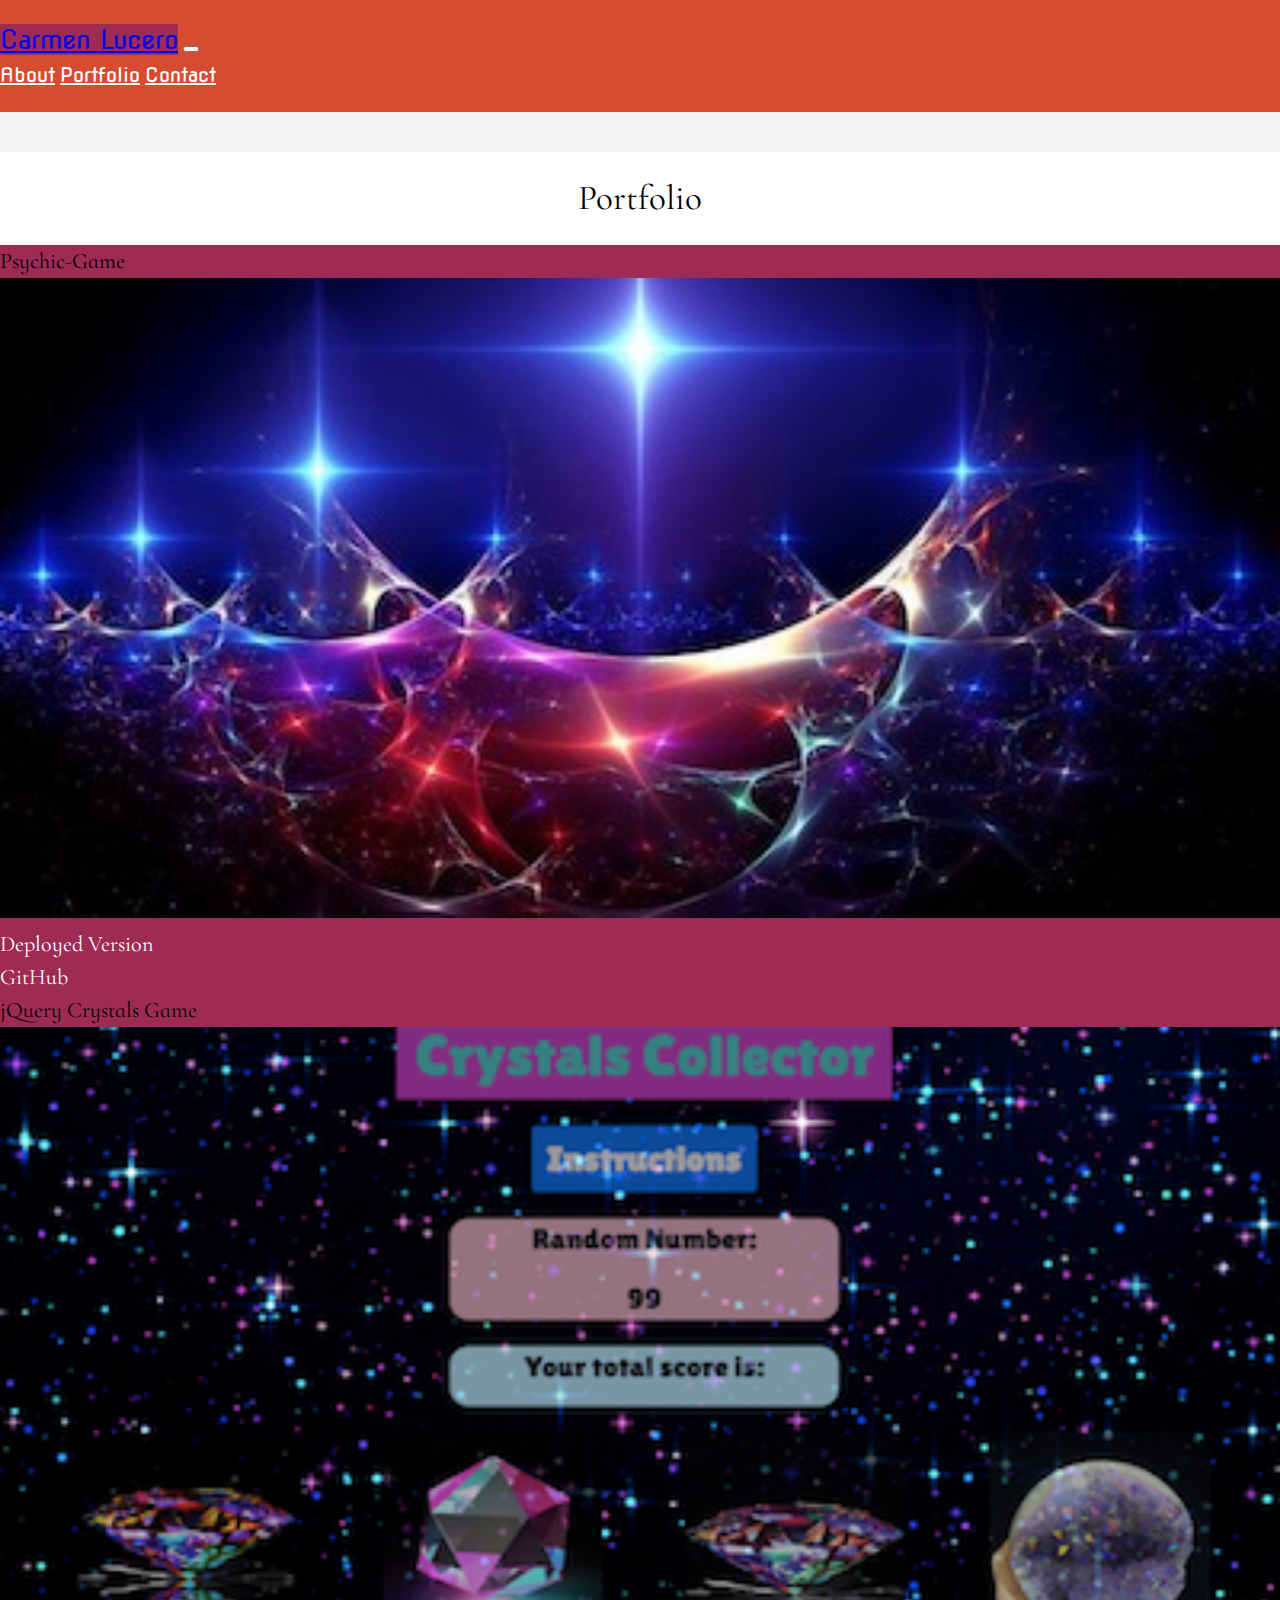
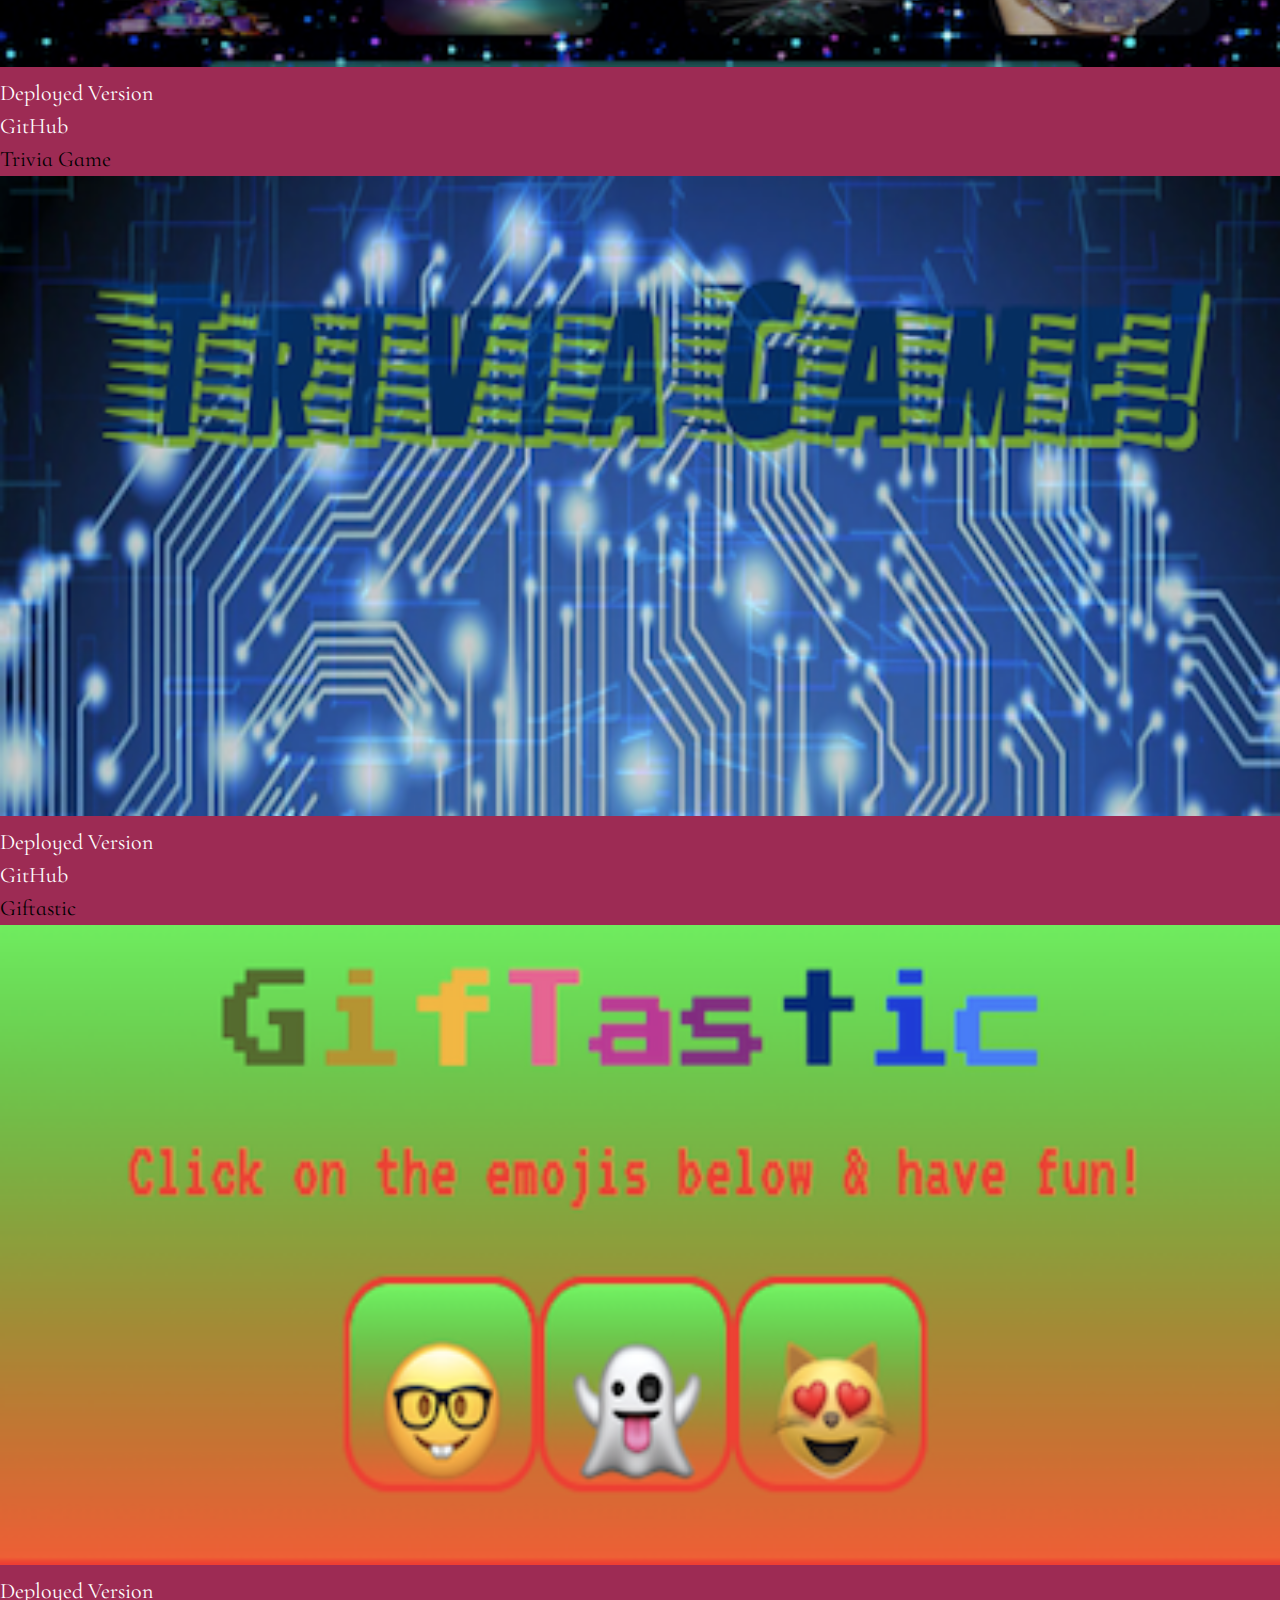
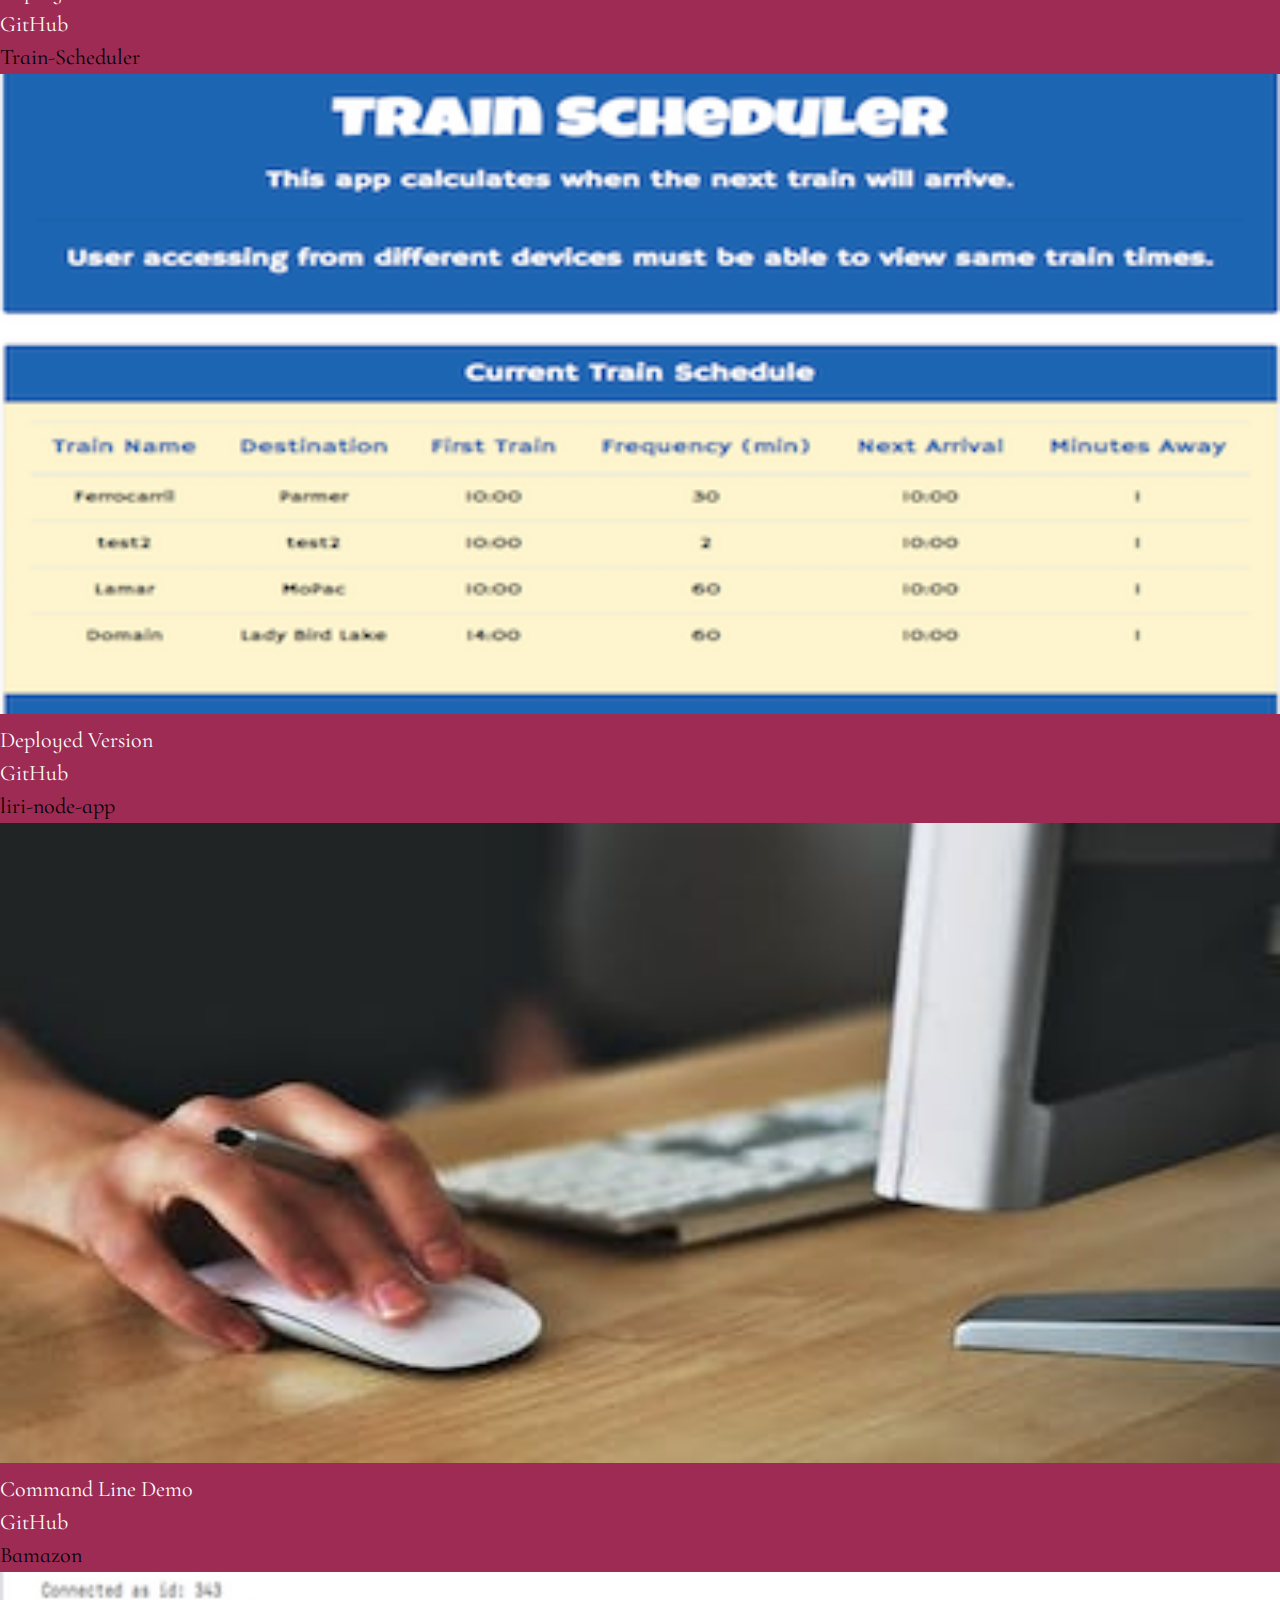
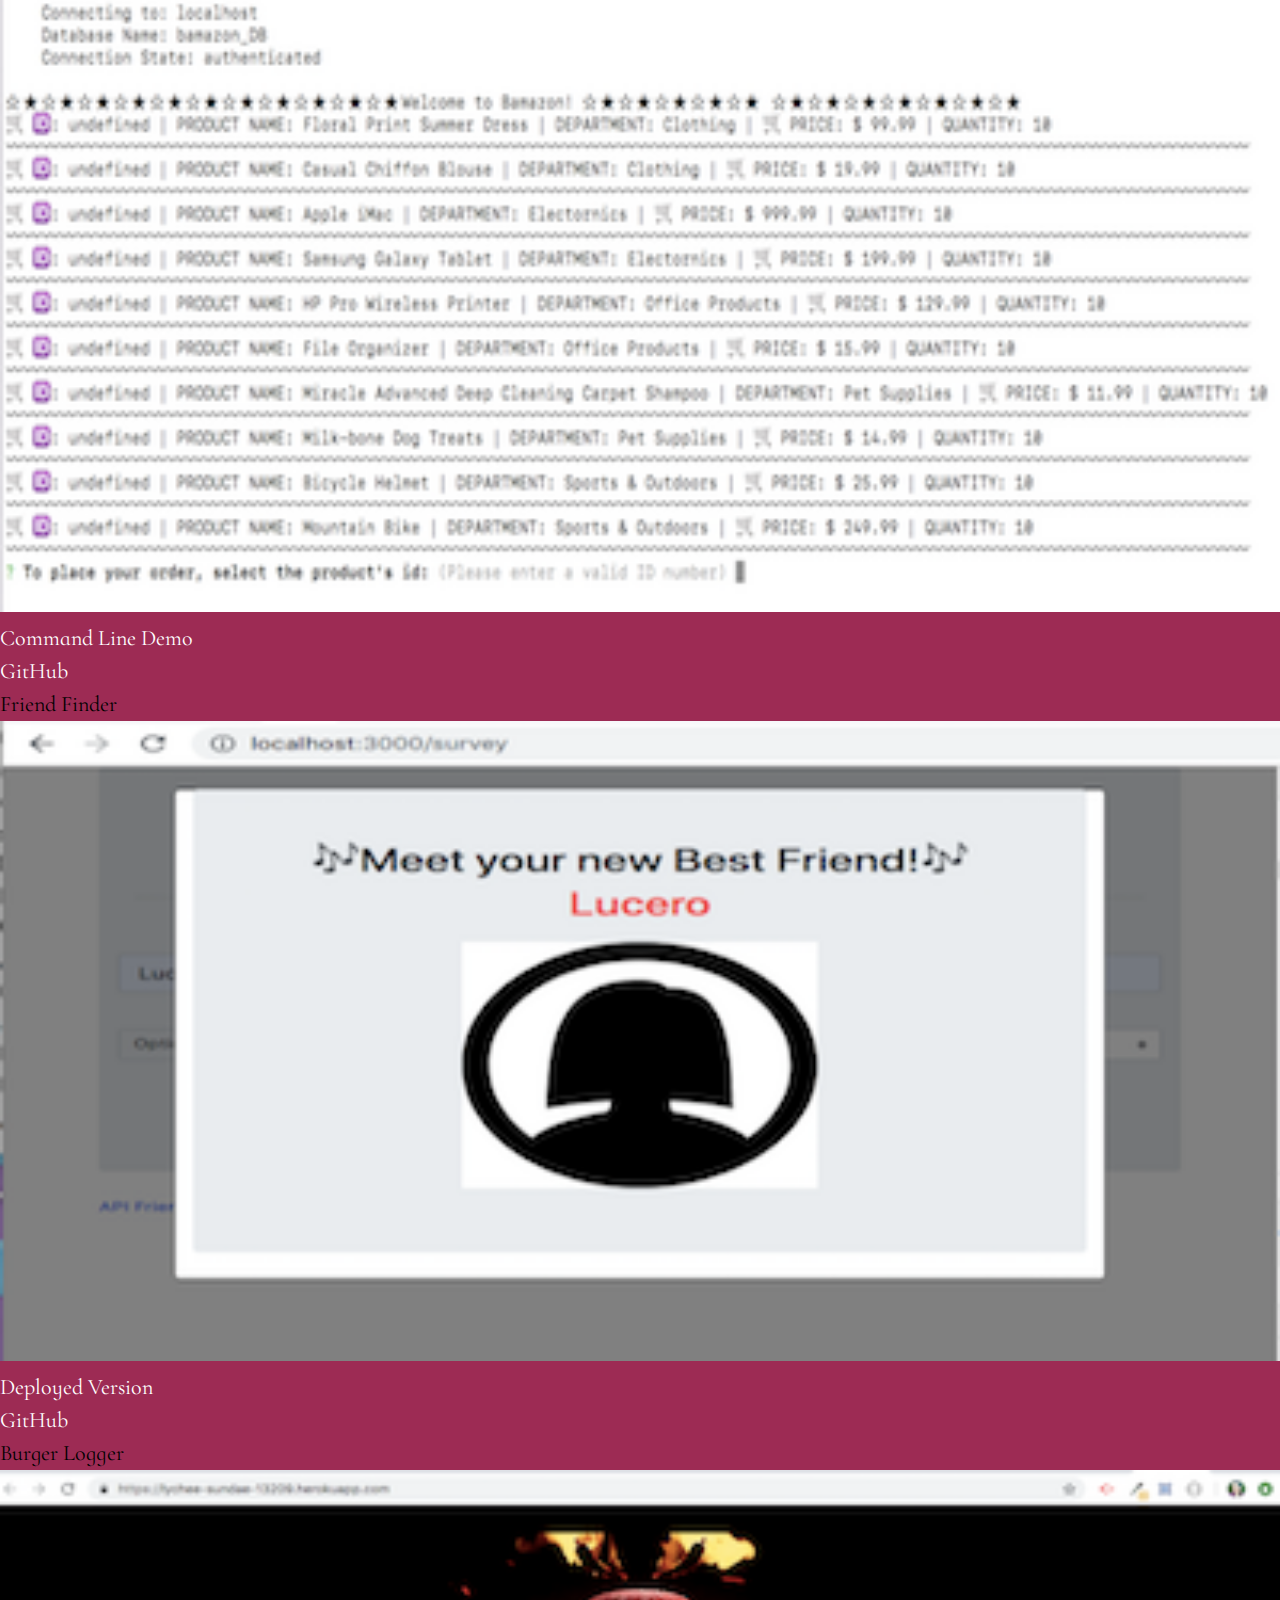
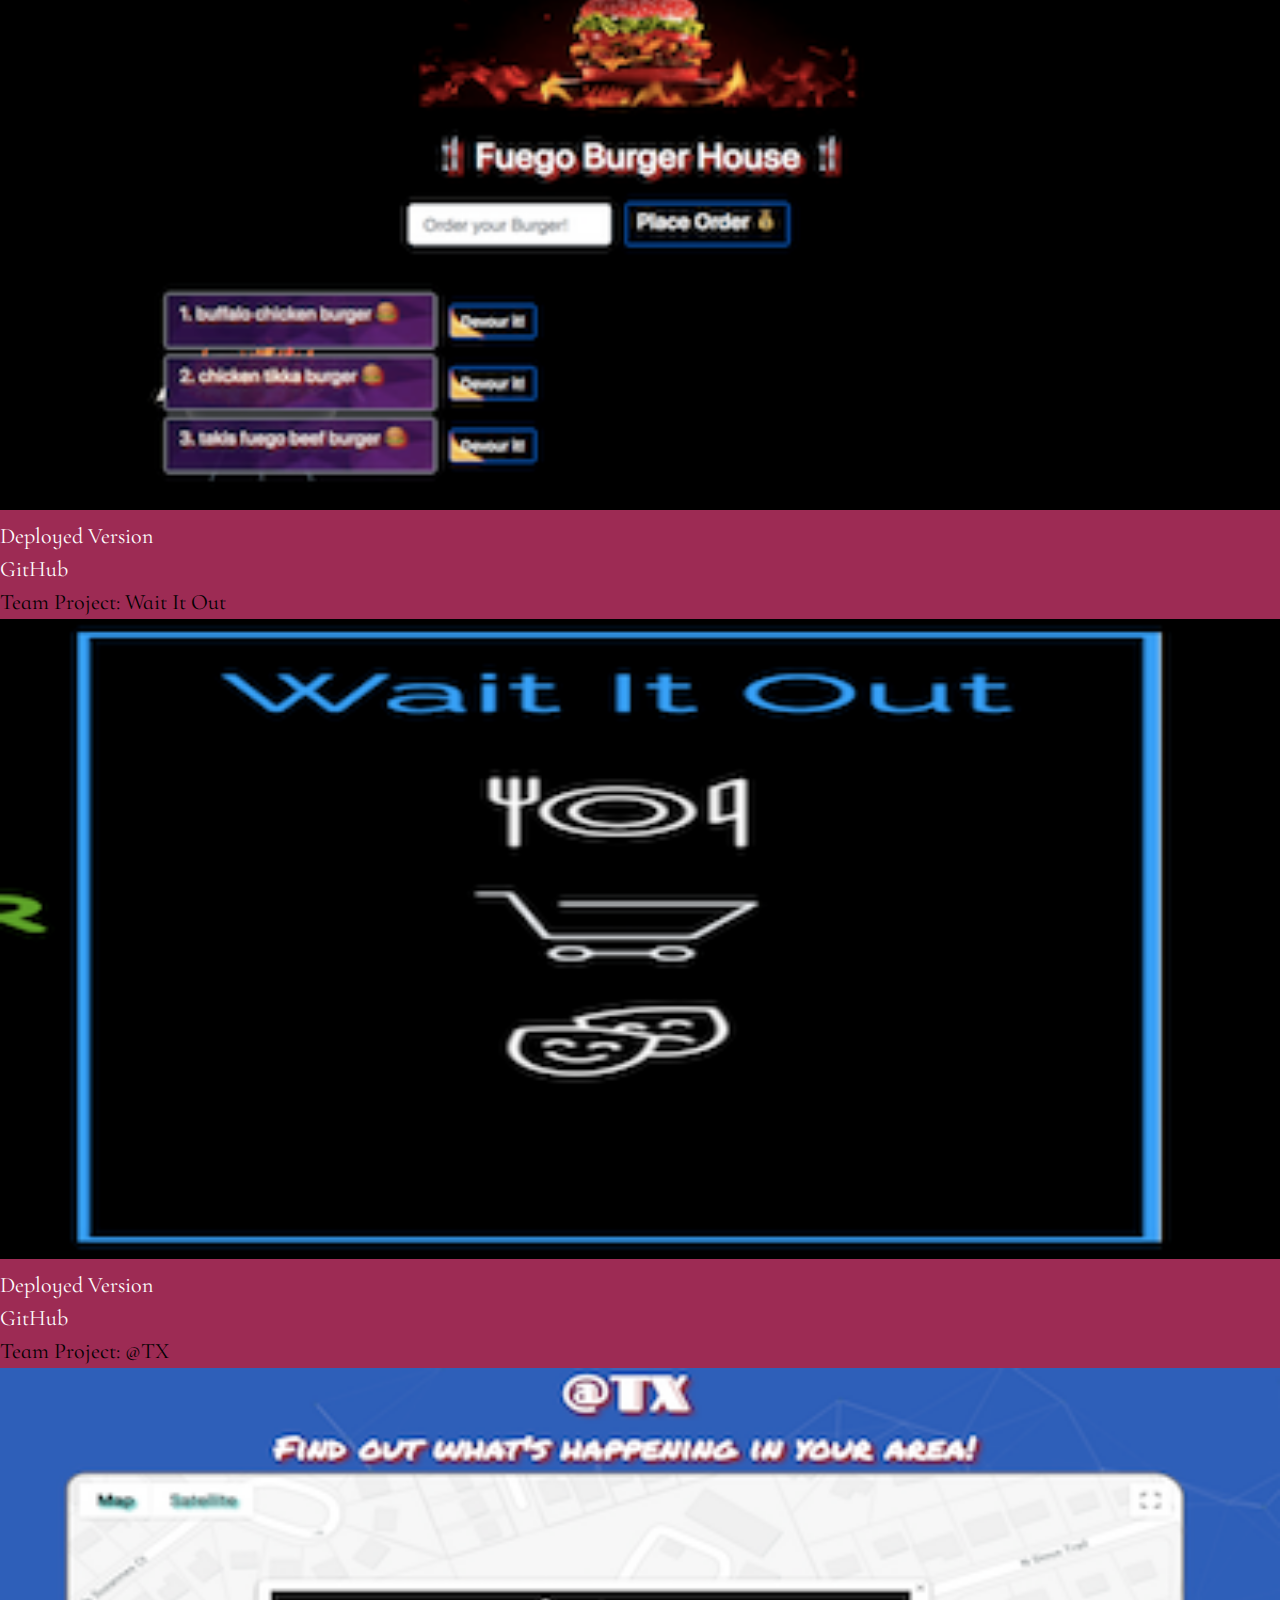
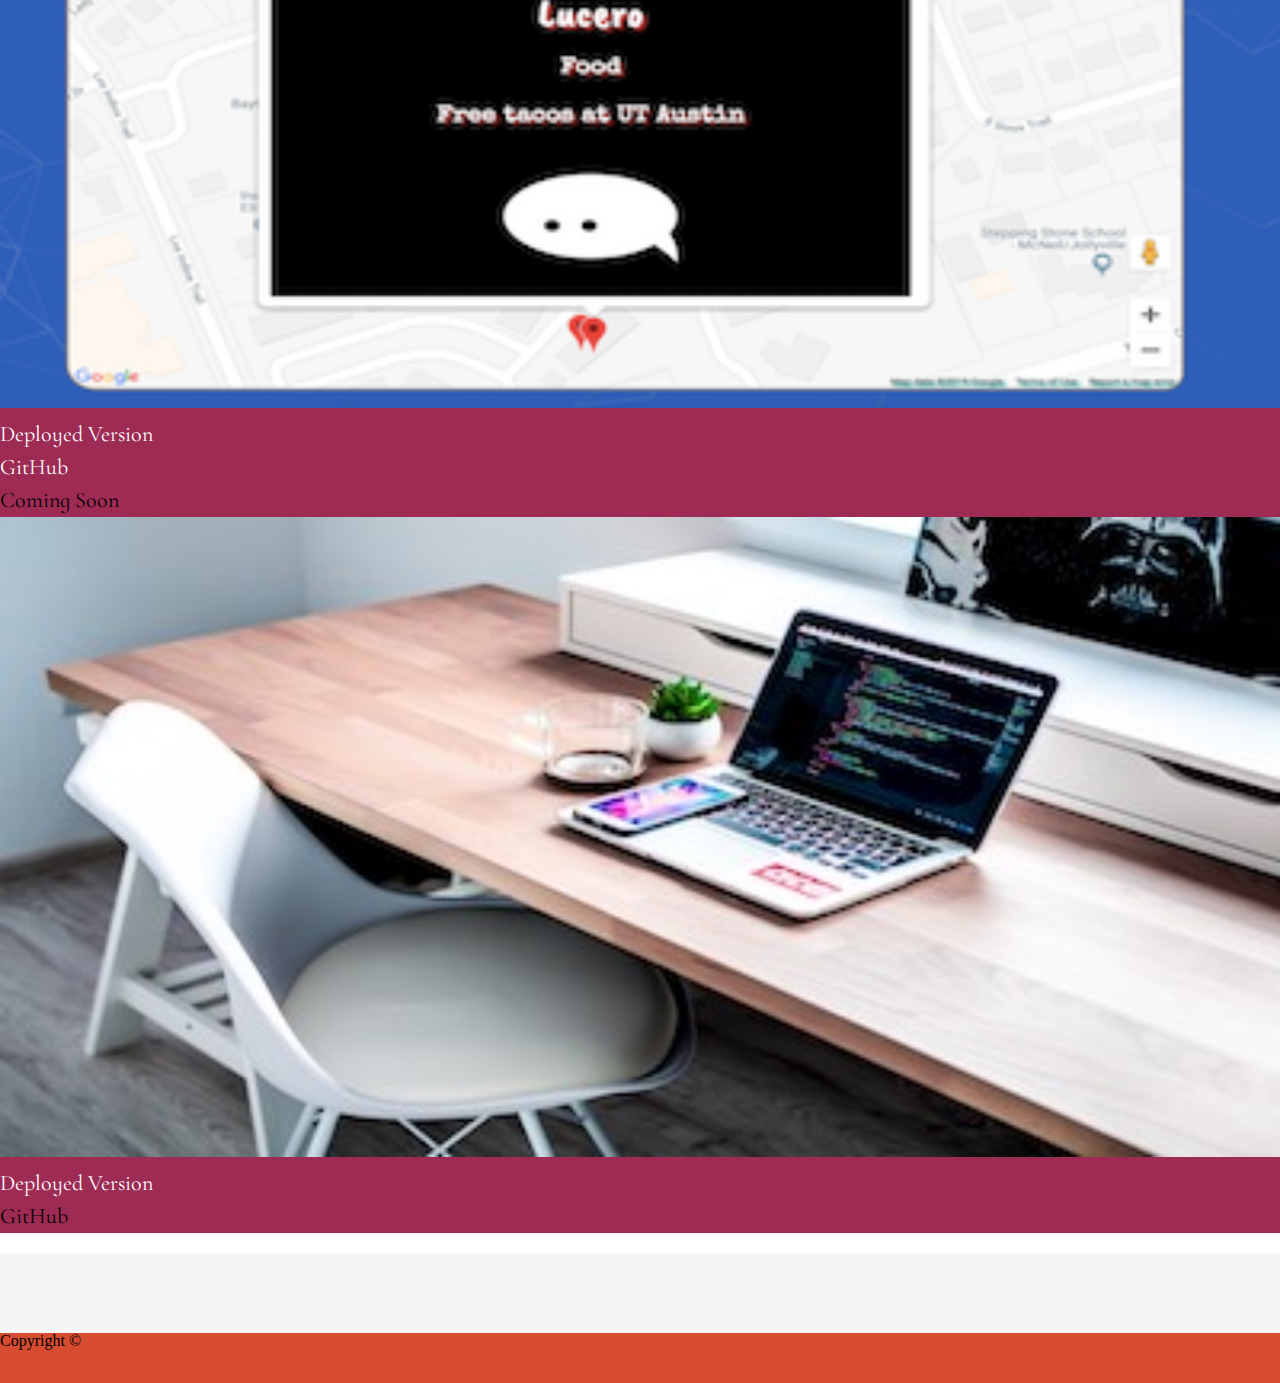
<file: portfolio.html>
<!DOCTYPE html>
<html lang="en">
<head>
    <meta charset="UTF-8">
    <meta name="viewport" content="width=device-width, initial-scale=1.0">
    <meta http-equiv="X-UA-Compatible" content="ie=edge">
    <title>Document</title>
    <meta charset="UTF-8">
    <meta name="viewport" content="width=device-width, initial-scale=1.0">
    <meta http-equiv="X-UA-Compatible" content="ie=edge">
    <title>Portfolio</title>
    <!--jQuery-->
    <script src="https://ajax.googleapis.com/ajax/libs/jquery/1.12.4/jquery.min.js"></script>
    <!-- We need to copy the bootstrap CSS -->
    <link rel="stylesheet" href="https://stackpath.bootstrapcdn.com/bootstrap/4.1.3/css/bootstrap.min.css" integrity="sha384-MCw98/SFnGE8fJT3GXwEOngsV7Zt27NXFoaoApmYm81iuXoPkFOJwJ8ERdknLPMO" crossorigin="anonymous">
    <!-- Latest compiled and minified JavaScript -->
    <script src="https://maxcdn.bootstrapcdn.com/bootstrap/3.3.7/js/bootstrap.min.js" integrity="sha384-Tc5IQib027qvyjSMfHjOMaLkfuWVxZxUPnCJA7l2mCWNIpG9mGCD8wGNIcPD7Txa" crossorigin="anonymous"></script>
    <link rel='stylesheet' href='assets/css/reset.css'>
    <link rel='stylesheet' href='assets/css/styles.css'>
    <!-- Link to Google Fonts -->
    <link href="https://fonts.googleapis.com/css?family=Cormorant+Infant|Nova+Flat|Spicy+Rice" rel="stylesheet">
</head>
<body  style="background-color: whitesmoke">
<!-- Responsive navbar -->
<div class="navContainer sticky-top" style="background-color: #d74c30"> <!-- stickied to the top is supported in all browsers -->
    <div class="container px-0 py-0" style="background-color: #d74c30"> <!--I am amazed! This div centers my navbar -->
        <!-- try different colors: bg-primary, bg-syucces, bg-warning, bg-info, and bg-danger -->
        <nav id='nav' class="navbar navbar-expand-lg navbar-light bg-light mx-auto pt-0 pb-0 px-0" style="background-color: #d74c30 !important">
            <!--Add fluid to make navbar-brand (my name) responsive -->
            <a class="navbar-brand-fluid text-white p-4" style="background-color: #9d2b54" href="index.html">Carmen Lucero</a> <!-- here I must change href=placegholder to an <img src=""></a>-->
            <button class="navbar-toggler" type="button" data-toggle="collapse" data-target="#navbarNavAltMarkup" aria-controls="navbarNavAltMarkup" aria-expanded="false" aria-label="Toggle navigation">
                <span class="navbar-toggler-icon"></span>
            </button>
            <div class="collapse navbar-collapse" id="navbarNavAltMarkup" style="background-color: #d74c30">
                <div class="navbar-nav ml-auto"> <!-- this line of code aligns the text to the right! Amazing!-->
                    <!-- text-dark changes text color-->
                    <a class="nav-item nav-link p-3" href="index.html">About</a>
                    <a class="nav-item nav-link p-3" href="portfolio.html">Portfolio</a>
                    <a class="nav-item nav-link p-3" href="contact.html">Contact</a>
                </div>
            </div>
        </nav> 
    </div>
</div> 

<div class='portfolioWrapper'>
<div class='container px-4' style='background-color: white'>

    <div class='row'>
        <div id='aboutMe' class='col-md-12'>
            <h2>Portfolio</h2>  
        </div>
    </div>

    <!-- First row containing 3 sub-columns of 4 spans each-->
    <div class='row'>
        <div class='col-md-12'>
            <!-- Sub-columns -->
            <div class='row'>
                <div class='col-md-4'>
                    <div class="thumbnail mx-auto my-3">
                        <div class="caption text-center text-white p-2" style="background-color: #9d2b54">
                            <h4>Psychic-Game</h4>
                            <img src="assets/images/magicStars.jpg" class="img-fluid" alt="magicCosmo" style="width:100%">
                            <a href="https://lucerosdj.github.io/Psychic-Game/" target="_blank">Deployed Version</a>
                            <br>
                            <a href="https://github.com/LuceroSDJ/Psychic-Game" target="_blank">GitHub</a>
                        </div>   
                    </div>
                </div>
                <div class='col-md-4'>
                    <div class="thumbnail mx-auto my-3">
                        <div class="caption text-center text-white p-2" style="background-color: #9d2b54">                
                            <h4>jQuery Crystals Game</h4>
                            <img src="assets/images/crystals.png" class="img-fluid" alt="crystals game" style="width:100%">
                            <a href="https://lucerosdj.github.io/unit-4-game/." target="_blank">Deployed Version</a>
                            <br>
                            <a href="https://github.com/LuceroSDJ/unit-4-game" target="_blank">GitHub</a>
                        </div>   
                    </div>
                </div>
                <div class='col-md-4'>
                    <div class="thumbnail mx-auto my-3">
                        <div class="caption text-center text-white p-2" style="background-color: #9d2b54">                    
                            <h4>Trivia Game</h4>
                            <img src="assets/images/triviaGame.png" class="img-fluid" alt="game title" style="width:100%">
                            <a href=" https://lucerosdj.github.io/TriviaGame/" target="_blank">Deployed Version</a>
                            <br>
                            <a href="https://github.com/LuceroSDJ/TriviaGame" target="_blank">GitHub</a>                  
                        </div>   
                    </div>
                </div>
            </div>

        </div>
    </div>

    <!-- This is my second row containing 3 sub-columns of 4 spans each-->
    <div class='row'>
        <div class='col-md-12'>
            <!-- sub-columns -->
            <div class='row'>
                <div class='col-md-4'>
                    <div class="thumbnail mx-auto my-3">
                        <div class="caption text-center text-white p-2" style="background-color: #9d2b54">
                            <h4>Giftastic</h4>
                            <img src="assets/images/giftastic.png" class="img-fluid" alt="giftastic game screen shot" style="width:100%">
                            <a href="https://lucerosdj.github.io/GifTastic-/" target="_blank">Deployed Version</a>
                            <br>
                            <a href="https://github.com/LuceroSDJ/GifTastic-" target="_blank">GitHub</a>    
                        </div>   
                    </div>
                </div>
                <div class='col-md-4'>
                    <div class="thumbnail mx-auto my-3">
                        <div class="caption text-center text-white p-2" style="background-color: #9d2b54">
                            <h4>Train-Scheduler</h4>
                            <img src="assets/images/trainSchedule.png" class="img-fluid" alt="train schedule" style="width:100%">
                            <a href="https://lucerosdj.github.io/Train-Scheduler/" target="_blank">Deployed Version</a>
                            <br>
                            <a href="https://github.com/LuceroSDJ/Train-Scheduler" target="_blank">GitHub</a>
                        </div>   
                    </div>
                </div>
                <div class='col-md-4'>
                    <div class="thumbnail mx-auto my-3">
                        <div class="caption text-center text-white p-2" style="background-color: #9d2b54">
                            <h4>liri-node-app</h4>
                            <img src="assets/images/imageHolder.jpeg" class="img-fluid" alt="computer" style="width:100%">
                            <a href="https://lucerosdj.github.io/liri-node-app/" target="_blank">Command Line Demo</a>
                            <br>
                            <a href="https://github.com/LuceroSDJ/liri-node-app" target="_blank">GitHub</a>
                        </div>   
                    </div>
                </div>
            </div>

        </div>
    </div>

    <!-- Third row containing 3 sub-columns of 4 spans each-->
    <div class='row'>
        <div class='col-md-12'>
            <!-- Sub-columns -->
            <div class='row'>
                <div class='col-md-4'>
                    <div class="thumbnail mx-auto my-3">
                        <div class="caption text-center text-white p-2" style="background-color: #9d2b54">
                            <h4>Bamazon</h4>
                            <img src="assets/images/bamazonDisplayData.png" class="img-fluid" alt="display imported MySQL data" style="width:100%">
                            <a href="https://lucerosdj.github.io/bamazon/" target="_blank">Command Line Demo</a>
                            <br>
                            <a href="https://github.com/LuceroSDJ/bamazon" target="_blank">GitHub</a>
                        </div>   
                    </div>
                </div>
                <div class='col-md-4'>
                    <div class="thumbnail mx-auto my-3">
                        <div class="caption text-center text-white p-2" style="background-color: #9d2b54">
                            <h4>Friend Finder</h4>
                            <img src="assets/images/luceroNamesilhouette.png" class="img-fluid" alt="femalebustSilhouette" style="width:100%">
                            <a href="https://gentle-dusk-25183.herokuapp.com/" target="_blank">Deployed Version</a>
                            <br>
                            <a href="https://github.com/LuceroSDJ/friend-finder-app" target="_blank">GitHub</a>
                        </div>   
                    </div>
                </div>
                <div class='col-md-4'>
                    <div class="thumbnail mx-auto my-3">
                        <div class="caption text-center text-white p-2" style="background-color: #9d2b54">
                            <h4>Burger Logger</h4>
                            <img src="assets/images/selectAllORMmethod.png" class="img-fluid" alt="burgerLogger" style="width:100%">
                            <a href="https://lychee-sundae-13209.herokuapp.com/" target="_blank">Deployed Version</a>
                            <br>
                            <a href="https://github.com/LuceroSDJ/burger" target="_blank">GitHub</a>
                        </div>   
                    </div>
                </div>
            </div>
        </div>
    </div>

    <!-- Fourth row containing 3 sub-columns of 4 spans each-->
    <div class='row'>
        <div class='col-md-12'>
            <!-- Sub-columns -->
            <div class='row'>
                <div class='col-md-4'>
                    <div class="thumbnail mx-auto my-3">
                        <div class="caption text-center text-white p-2" style="background-color: #9d2b54">
                            <h4>Team Project: Wait It Out</h4>
                            <img src="assets/images/waitItOut.png" class="img-fluid" alt="display imported MySQL data" style="width:100%">
                            <a href="https://lucerosdj.github.io/wait-it-out/" target="_blank">Deployed Version</a>
                            <br>
                            <a href="https://github.com/Mpartee123/Project-1" target="_blank">GitHub</a>
                        </div>   
                    </div>
                </div>
                <div class='col-md-4'>
                    <div class="thumbnail mx-auto my-3">
                        <div class="caption text-center text-white p-2" style="background-color: #9d2b54">
                            <h4>Team Project: @TX</h4>
                            <img src="assets/images/@TX.png" class="img-fluid" alt="femalebustSilhouette" style="width:100%">
                            <a href="https://blooming-inlet-83635.herokuapp.com/" target="_blank">Deployed Version</a>
                            <br>
                            <a href="https://github.com/alexs55/Project-2" target="_blank">GitHub</a>
                        </div>   
                    </div>
                </div>
                <div class='col-md-4'>
                    <div class="thumbnail mx-auto my-3">
                        <div class="caption text-center text-white p-2" style="background-color: #9d2b54">
                            <h4>Coming Soon</h4>
                            <img src="assets/images/desk2.jpeg" class="img-fluid" alt="burgerLogger" style="width:100%">
                            <a href="#">Deployed Version</a>
                            <h3>GitHub</h3>
                        </div>   
                    </div>
                </div>
            </div>
        </div>
    </div>

</div>
</div>

<div class="card-footer text-center text-white" style="background-color: #d74c30">
        <footer>Copyright &copy;</footer>
</div>

    <script src="https://code.jquery.com/jquery-3.2.1.slim.min.js" integrity="sha384-KJ3o2DKtIkvYIK3UENzmM7KCkRr/rE9/Qpg6aAZGJwFDMVNA/GpGFF93hXpG5KkN" crossorigin="anonymous"></script>
    <script src="https://cdnjs.cloudflare.com/ajax/libs/popper.js/1.12.9/umd/popper.min.js" integrity="sha384-ApNbgh9B+Y1QKtv3Rn7W3mgPxhU9K/ScQsAP7hUibX39j7fakFPskvXusvfa0b4Q" crossorigin="anonymous"></script>
    <script src="https://maxcdn.bootstrapcdn.com/bootstrap/4.0.0/js/bootstrap.min.js" integrity="sha384-JZR6Spejh4U02d8jOt6vLEHfe/JQGiRRSQQxSfFWpi1MquVdAyjUar5+76PVCmYl" crossorigin="anonymous"></script>
    
</body>
</html>
</file>
<file: assets/css/styles.css>
html {
    scroll-behavior: smooth;
}

/*=== BOOTSTRAP NAV BAR ====*/
.nav-item {
    color: white !important;
    font-size: 20px;
    font-family: 'Nova Flat', cursive;
}
.nav-item:hover {
    color: #683090 !important;
    font-family: 'Spicy Rice', cursive;
    font-size: 26px;
}
.navbar-brand-fluid {
    font-family: 'Nova Flat', cursive;
    font-size: 26px;
    height: 100%;
}
.navbar-brand-fluid:hover {
    background-color: #d74c30 !important;
    text-transform: uppercase;
}
#nav {
    margin: 0 auto;
}


/*===== SLIDES =====*/

.mySlides {
    display: none;
}
.slideImages {
    vertical-align: middle;
    height: 600px; 
    max-width: 960px; 
}

.wrapper {
    max-width: 960px;
    /*align wrapper to the center*/
    margin: 0 auto;
    position: relative;
}

.text {
    font-size: 45px;
    position: absolute;
    text-align: center;
    width: 100%;
    bottom: 65px;
    color: #d74c30;
    font-family: 'Bungee Inline', cursive;
    text-shadow:
    -1px -1px 0 #000,
    1px -1px 0 #000,
    -1px 1px 0 #000,
    1px 1px 0 #000;
}
.slideNum {
    font-size: 18px;
    position: absolute;
    top: 10px;
}

.credit {
    color: black;
    font-size: 10px;
    text-shadow: none;
}

/*=== ABOUT ===*/
.about {
    padding: 70px 0;
}
.myPicture {
    max-width: 100%;
    padding-left: 20px;
    height: 450px;  
}

.myPicture:hover {
    box-shadow: 0 5px 20px rgba(0,0,0,.8);
    transform: translateY(-10px) scale(1.02);      
}

.container {
    background-color: #f1c7af;
    font-family: 'Cormorant Infant', serif;
    font-size: 22px;
    padding: 20px 0;
    line-height: 1.5;
    height: 100%;
}
p {
    padding-right: 20px;
    border-right: 0;
}
#aboutMe {
    font-size: 35px;
    text-align: center;
    padding: 0 0 20px 0;   
}

#contentDiv2:hover {
    box-shadow: 0 5px 20px rgba(0,0,0,.8);
    transform: translateY(-10px) scale(1.04);
        /* .entry-title{
            background-position: -100% 0;
        }  */
      
}
/*===== FOOTER =====*/
.card-footer {
    height: 50px;
}

/*===== CONTACT ====*/
.imageBackground {
    background: url("../images/desk.jpeg") no-repeat center center fixed; 
    background-size: cover;
}

#aboutMe .contactMe {
    color: white;
    font-size: 35px;
    font-family: 'Bungee Inline', cursive;
    text-shadow:
		-1px -1px 0 #000,
		1px -1px 0 #000,
		-1px 1px 0 #000,
		1px 1px 0 #000;
}

#aboutMe a {
    font-family: 'Bungee Inline', cursive;
    color: white;
    font-size: 30px;
    text-shadow:
		-1px -1px 0 #000,
		1px -1px 0 #000,
		-1px 1px 0 #000,
		1px 1px 0 #000;
}

#aboutMe a:hover {
    font-size: 40px;
    color: #9d2b54;
}

#contactContainerDiv {
    background: transparent !important;
}
/*==== PORTFOLIO ====*/
.portfolioWrapper {
    padding: 40px 0 80px 0;
}
.caption a {
   text-decoration: none;
   color: white;
}

.caption a:hover {
    color: blue;
}

.caption:hover {
    background-color: #f5a540 !important;

}

/*==== MEDIA QUERIES =====*/
/** tablet screen size **/
@media screen and (max-width: 768px) {
    p{
        padding-left: 15px;
        padding-right: 15px;
    }
    .myPicture {
        max-width: 100%;
        padding-left: 130px;
        height: 400px;  
    }
    #aboutMe .contactMe {
        font-size: 30px;
    }
    #aboutMe a {
        font-size: 25px;
    }
}

/** phone in landscape screen size **/
@media screen and (max-width: 640px) {
    .slideImages {
        height: 500px;
    }
    p{
        padding-left: 10px;
        padding-right: 10px;
    }
    .buttonForm {
        font-size: 15px;
    }
    #aboutMe h2 {
        font-size: 25px;
    }
    .formWrapper {
        padding: 0px;
    } 
    .myPicture {
        max-width: 100%;
        padding-left: 60px;
        height: 350px;  
    }
    #aboutMe .contactMe {
        font-size: 25px;
    }
    #aboutMe a {
        font-size: 22px;
    }
}
</file>
